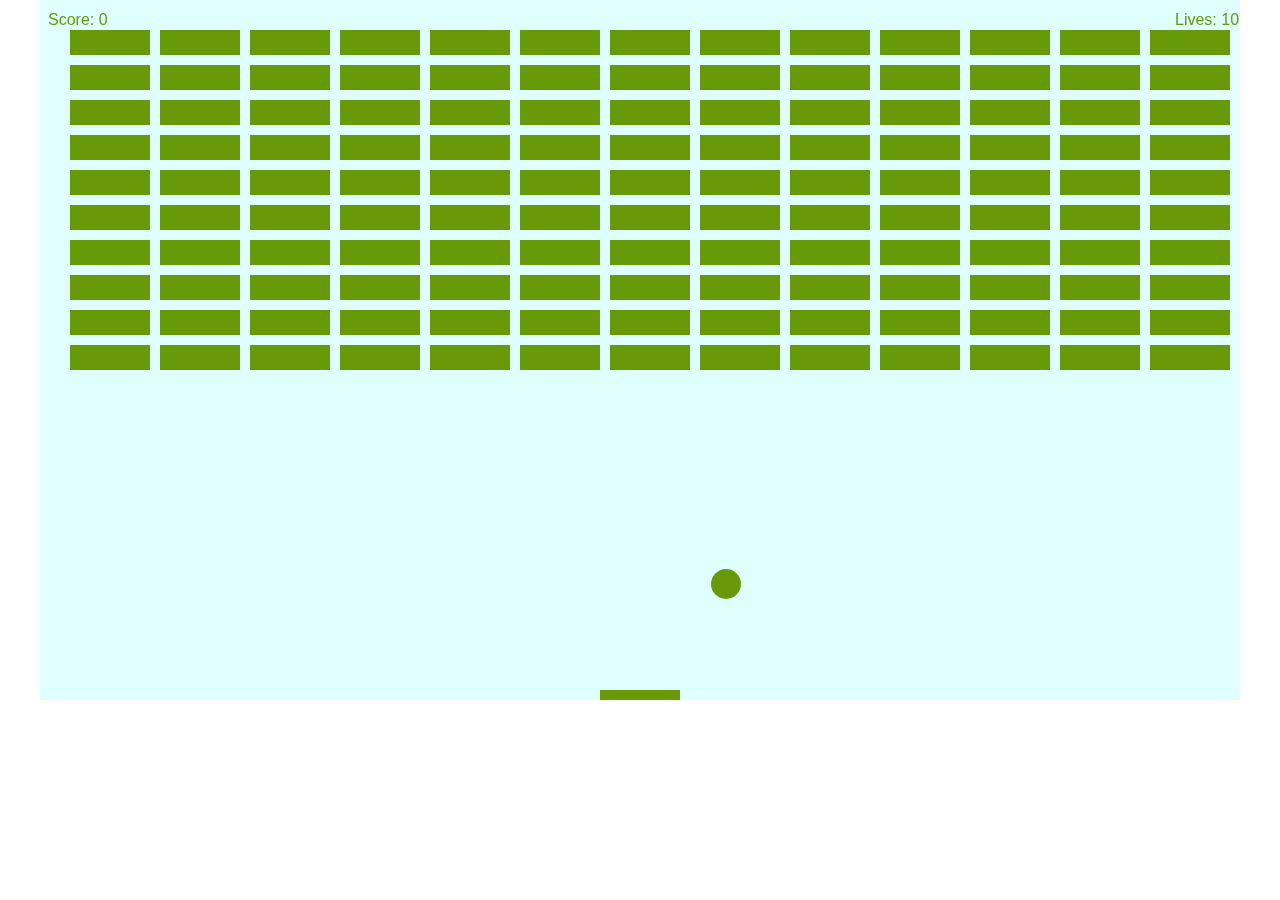
<file: programming(ブロックくずしゲーム)/index.html>
<!DOCTYPE html>
<html>
   <head>
      <meta charset="UTF-8">
      <title>Puzzle game</title>
      <link href="css/style.css" rel="stylesheet">
   </head>
   <body>
      <canvas id="myCanvas" width="1200" height="700"></canvas>
      <script src="js/puzzle.js"></script>
   </body>
</html>
</file>
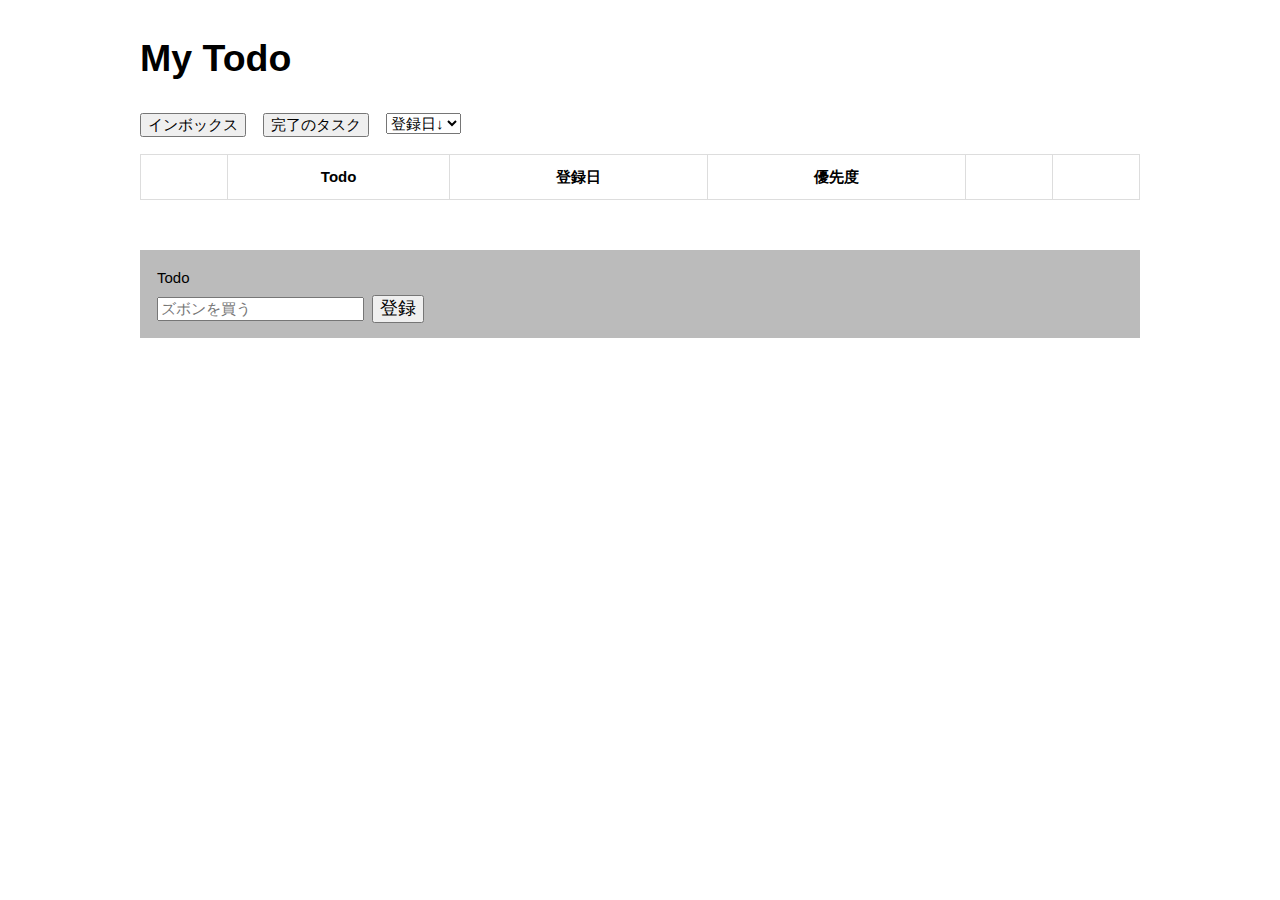
<file: Todo/index.html>
<!DOCTYPE html>
<html>
  <head>
    <meta charset="UTF-8">
    <title>Todo</title>
    <link rel="stylesheet" href="css/normalize.css">
    <link rel="stylesheet" href="css/style.css">
  </head>
  <body>

    <div id="wrapper">
      <h1>My Todo</h1>

      <div id="tab">
        <div class="tab-list">
          <button data-target="inbox">インボックス</button>
        </div>

        <div class="tab-list">
          <button data-target="done">完了のタスク</button>
        </div>

        <div class="tab-list">
          <select id="sort-menu">
            <option value="create-desc">登録日↓</option>
            <option value="create-asc">登録日↑</option>
            <option value="priority-desc">優先度↓</option>
            <option value="priority-asc">優先度↑</option>
          </select>
        </div>
      </div>

      <table id="todo-table">
        <thead>
          <tr>
            <th></th>
            <th>Todo</th>
            <th>登録日</th>
            <th>優先度</th>
            <th></th>
            <th></th>
          </tr>
        </thead>
        <tbody id="todo-main">
          <tr></tr>
        </tbody>
      </table>

      <form id="input-form">
        <div class="tab-list">
          <label for="input-text">Todo</label>
          <input type="text" id="input-text" name="todo-next" placeholder="ズボンを買う">
        </div>

        <div class="submit">
          <button type="submit">登録</button>
        </div>
      </form>

    </div>
    <script src="js/script.js"></script>
  </body>
</html>
</file>
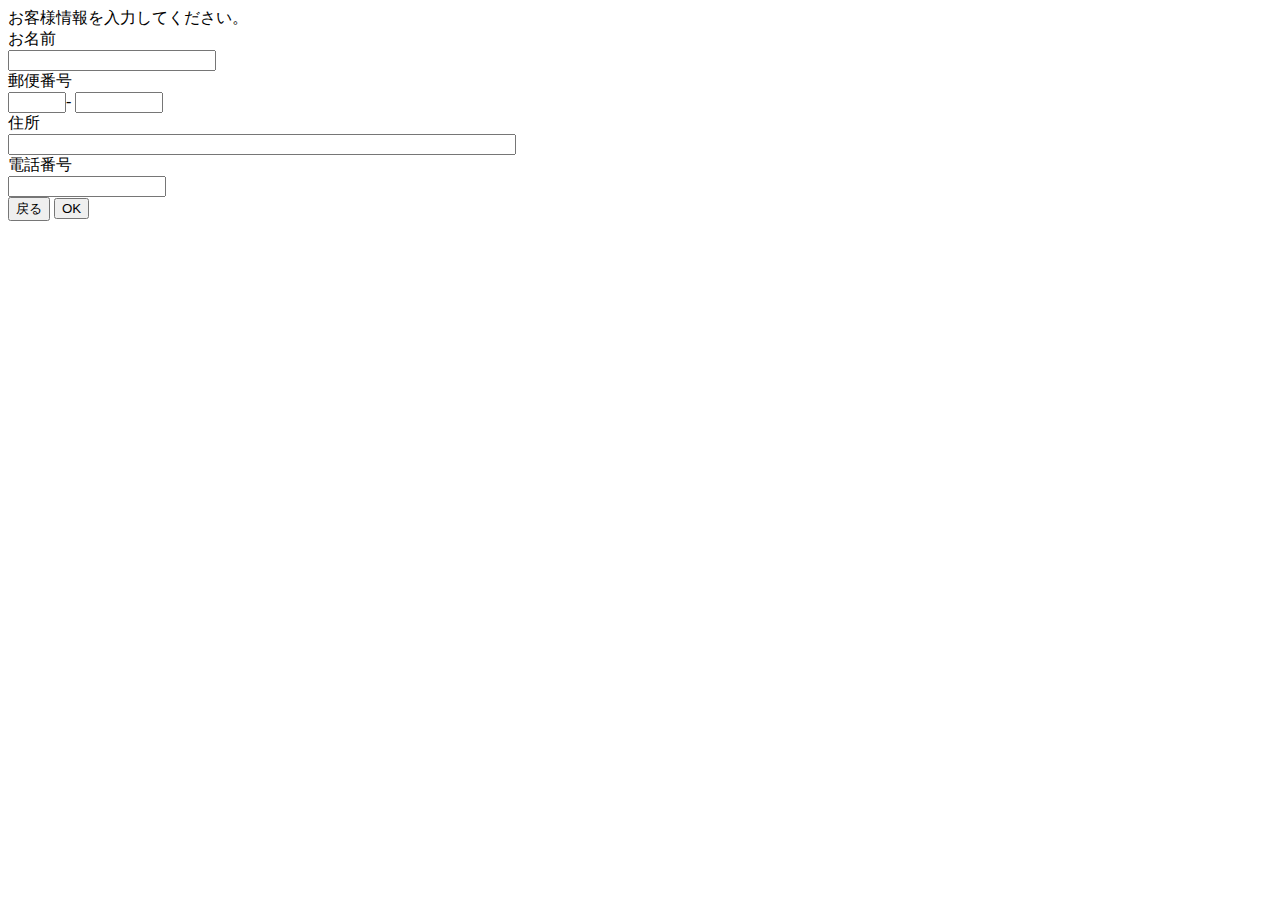
<file: shop/shop_form.html>
<!DOCTYPE html>
<html>
<head>
<meta charset="UTF-8">
<title>ろくまる農園</title>
</head>
<body>

お客様情報を入力してください。<br />
<form method="post" action="shop_form_check.php">
お名前<br />
<input type="text" name="onamae" style="width:200px"><br />
郵便番号<br />
<input type="text" name="postal1" style="width:50px">-
<input type="text" name="postal2" style="width:80px"><br />
住所<br />
<input type="text" name="address" style="width:500px"><br />
電話番号<br />
<input type="text" name="tel" style="width:150px"><br />
<input type="button" onclick="history.back()" value="戻る">
<input type="submit" value="OK"><br />
</form>

</body>
</html>
</file>
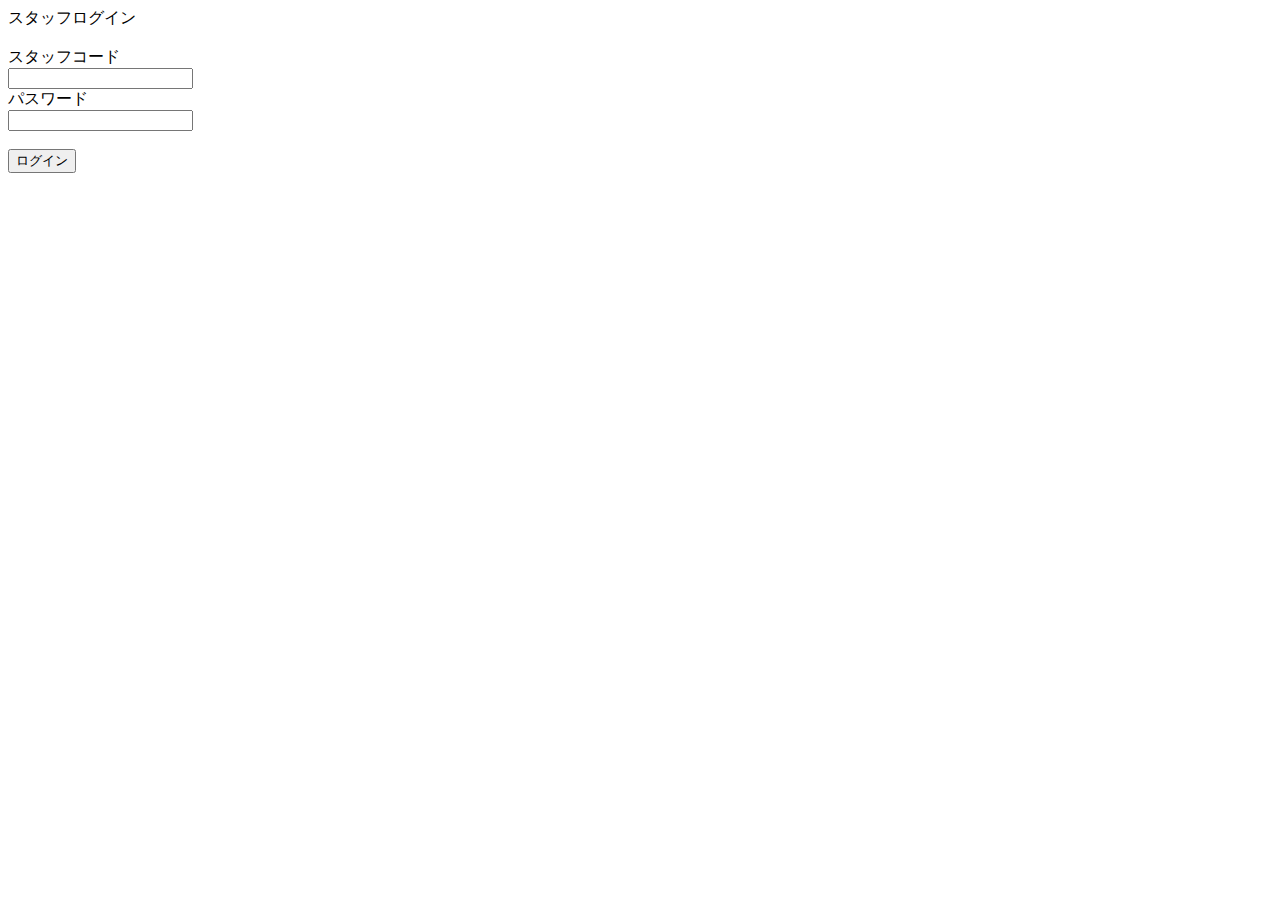
<file: staff_login/staff_login.html>
<!DOCTYPE html>
<html>
<head>
<meta charset="UTF-8">
<title>ろくまる農園</title>
</head>
<body>

スタッフログイン<br />
<br />
<form method="post" action="staff_login_check.php">
スタッフコード<br />
<input type="text" name="code"><br />
パスワード<br />
<input type="password" name="pass"><br />
<br />
<input type="submit" value="ログイン">
</form>

</body>
</html>
</file>
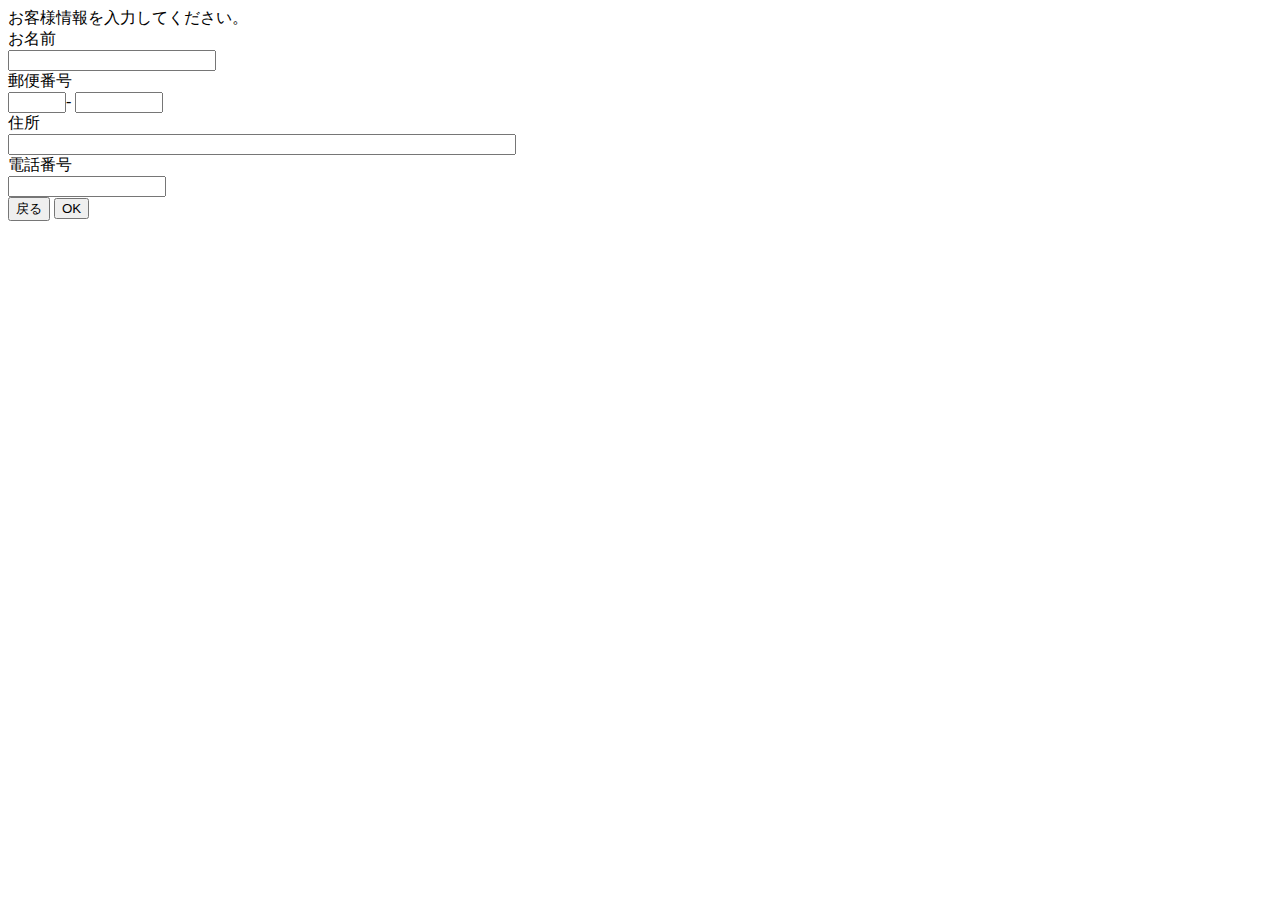
<file: ec-shop1/shop1/shop1_form.html>
<!DOCTYPE html>
<html>
<head>
<meta charset="UTF-8">
<title>ろくまる農園</title>
</head>
<body>

お客様情報を入力してください。<br />
<form method="post" action="shop1_form_check.php">
お名前<br />
<input type="text" name="onamae" style="width:200px"><br />
郵便番号<br />
<input type="text" name="postal1" style="width:50px">-
<input type="text" name="postal2" style="width:80px"><br />
住所<br />
<input type="text" name="address" style="width:500px"><br />
電話番号<br />
<input type="text" name="tel" style="width:150px"><br />
<input type="button" onclick="history.back()" value="戻る">
<input type="submit" value="OK"><br />
</form>

</body>
</html>
</file>
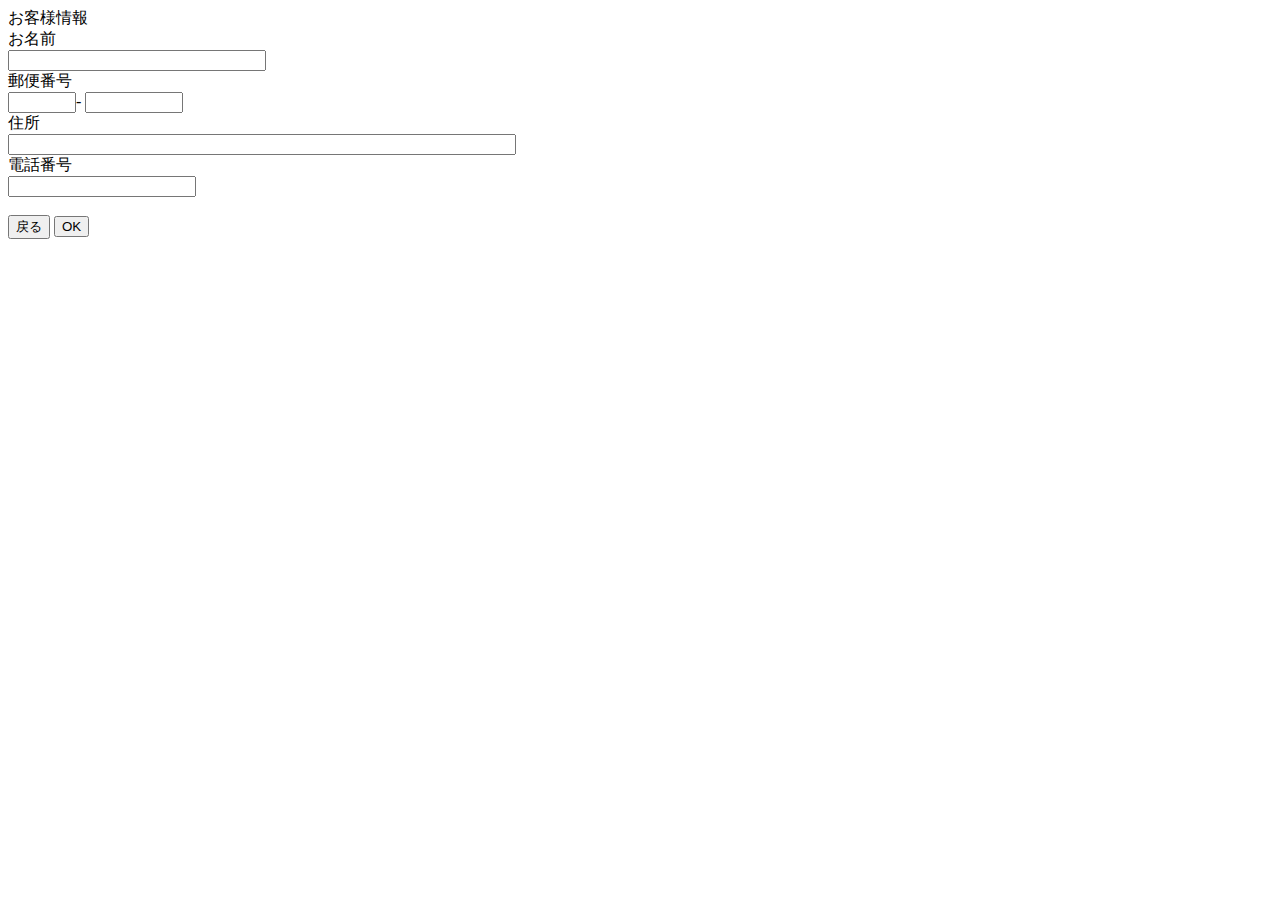
<file: ec-shop2/shop2/shop2_form.html>
<!DOCTYPE html>
<html>
<head>
<meta charset="UTF-8">
<title>スーパーマーケット</title>
</head>
<body>

お客様情報<br />
<form method="post" action="shop2_form_check.php">
お名前<br />
<input type="text" name="onamae" style="width:250px"><br />
郵便番号<br />
<input type="text" name="postal1" style="width:60px">-
<input type="text" name="postal2" style="width:90px"><br />
住所<br />
<input type="text" name="address" style="width:500px"><br />
電話番号<br />
<input type="text" name="tel" style="width:180px"><br />
<br />
<input type="button" onclick="history.back()" value="戻る">
<input type="submit" value="OK"><br />
</form>

</body>
</html>
</file>
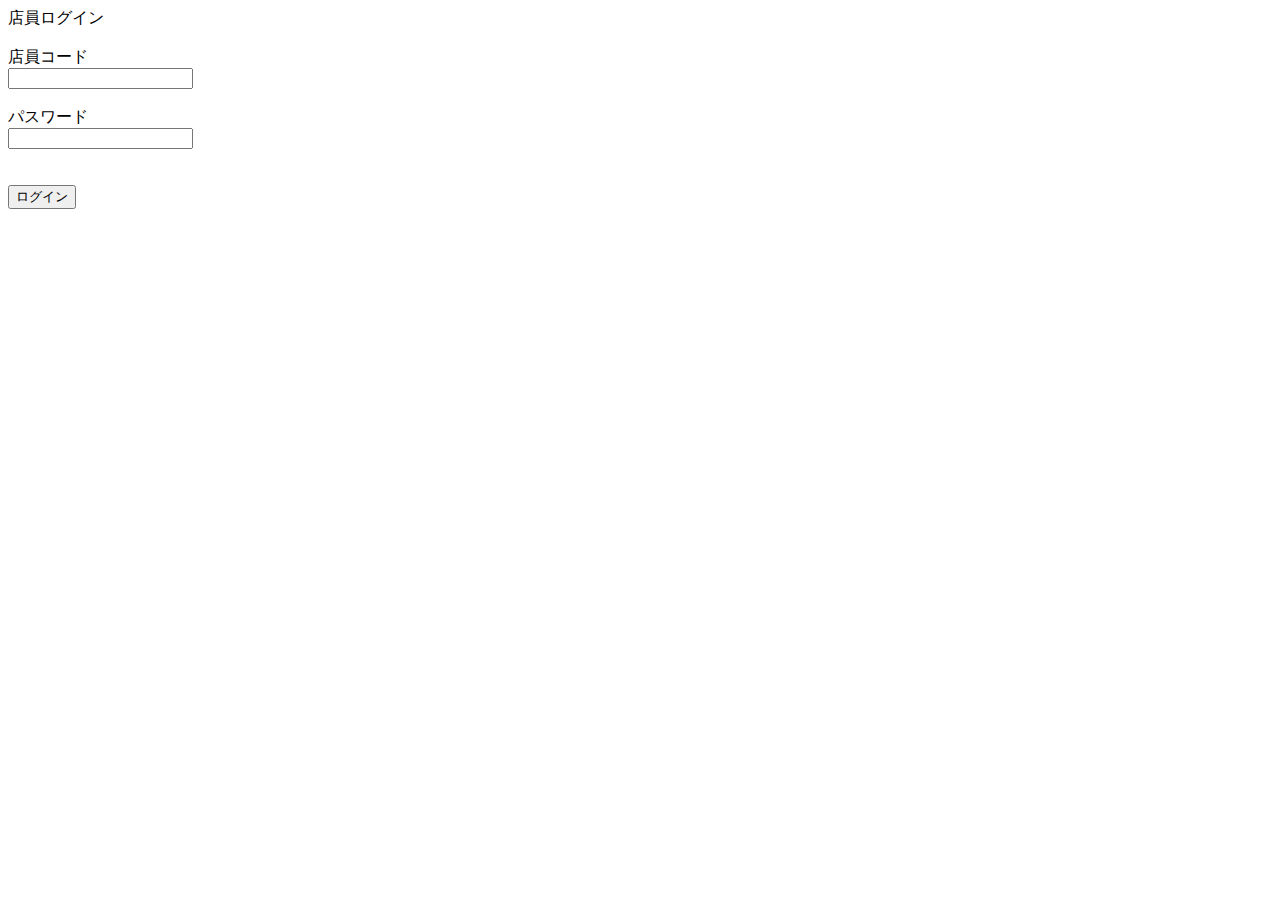
<file: ec-shop2/staff2_login/staff2_login.html>
<!DOCTYPE html>
<html>
<head>
<meta charset="UTF-8">
<title>スーパーマーケット</title>
</head>
<body>

店員ログイン<br />
<br />
<form method="post" action="staff2_login_check.php">
店員コード<br />
<input type="text" name="code"><br />
<br />
パスワード<br />
<input type="password" name="pass"><br />
<br />
<br />
<input type="submit" value="ログイン">
</form>

</body>
</html>
</file>
<file: programming(ブロックくずしゲーム)/css/style.css>
* { 
    padding: 0; 
    margin: 0;
}   

canvas { 
    background: lightcyan; 
    margin: auto; 
    display: block; 
}
</file>
<file: Todo/css/style.css>
* {
  box-sizing: border-box;
}

body {
  font-family: sans-serif;
  font-size: 15px;
  line-height: 1.5;
}

#wrapper {
  width: 1000px;
  margin: 30px auto;
  min-height: 320px;
}

#tab {
  margin-bottom: 17px;
  display: flex;
}
#tab .tab-list {
  margin-right: 17px;
}

#todo-table {
  width: 100%;
  border-collapse: collapse;
}
#todo-table th {
  text-align: center;
}
#todo-table th,
#todo-table td {
  border: 1px solid #ddd;
  padding: 11px;
}

#cell-edit-button {
  width: 12%;
  text-align: center;
}
#cell-text {
  width: 35%;
}
#cell-created-at {
  width: 18%;
  text-align: center;
}
#cell-priority {
  width: 12%;
  text-align: center;
}
#cell-limit-at {
  width: 18%;
  text-align: center;
}
#cell-done {
  width: 12%;
  text-align: center;
}

#input-form {
  display: flex;
  align-items: center;
  padding: 17px;
  background: #bbb;
  margin-top: 50px;
}
#input-form label {
  display: block;
  margin-bottom: 7px;
}
#input-form .input-text {
  width: 70%;
}
#input-form .input-date {
  width: 40%;
}
#input-form .input-text,
#input-form .input-date {
  padding: 7px;
}
#input-form .input-text input,
#input-form .input-date input {
  width: 100%;
  padding: 10px;
}
#input-form .submit {
  padding: 8px;
  position: relative;
  top: 15px;
  font-size: 18px;
}
</file>
